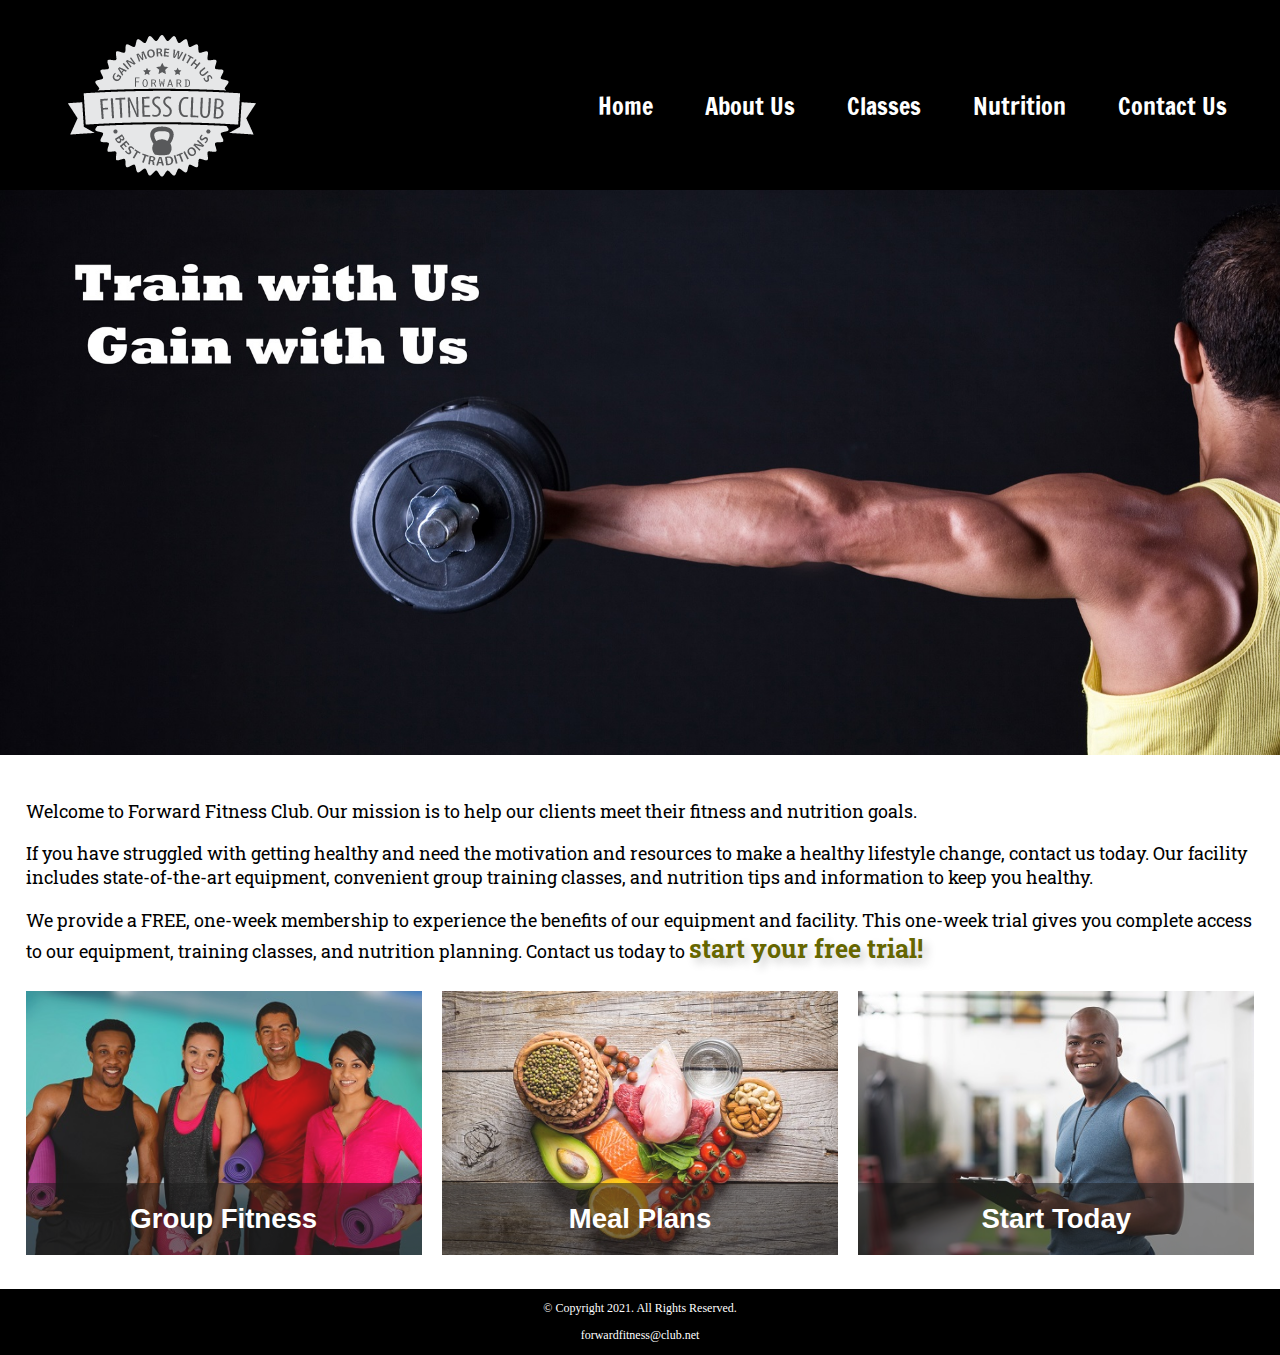
<file: index.html>
<!DOCTYPE html>
<!-- This website template was created by: Student's First Name Student's Last Name -->
<html lang="en">

<head>
	<title>Forward Fitness Club</title>
	<meta charset="utf-8">
	<link rel="stylesheet" href="css/styles.min.css">
	<meta name="viewport" content="width=device-width, initial-scale=1.0">
	<link href="https://fonts.googleapis.com/css?family=Francois+One|Roboto+Slab&display=swap" rel="stylesheet">
	<link rel="shortcut icon" href="images/favicon.ico">
	<link rel="icon" type="image/png" sizes="32x32" href="images/favicon-32.png">
	<link rel="apple-touch-icon" sizes="180x180" href="images/apple-touch-icon.png">
	<link rel="icon" sizes="192x192" href="images/android-chrome-192.png">
</head>

<body>

	<div id="container">

		<!--Mobile Nav -->
		<nav class="mobile-nav">
			<div id="menu-links">
				<a href="index.html">Home</a>
				<a href="about.html">About Us</a>
				<a href="classes.html">Classes</a>
				<a href="nutrition.html">Nutrition</a>
				<a href="contact.html">Contact Us</a>
			</div>
			<a class="menu-icon" onclick="hamburger()">
				<div>&#9776;</div>
			</a>
		</nav>

		<!-- Use the header area for the website name or logo -->
		<header id="ffc-logo">
			<a href="index.html"><img src="images/forward-fitness-logo.png" alt="Forward Fitness Club logo"></a>
		</header>

		<!--Tablet, Desktop Nav -->
		<nav class="tablet-desktop">
			<ul>
				<li><a href="index.html">Home</a></li>
				<li><a href="about.html">About Us</a></li>
				<li><a href="classes.html">Classes</a></li>
				<li><a href="nutrition.html">Nutrition</a></li>
				<li><a href="contact.html">Contact Us</a></li>
			</ul>
		</nav>

		<!-- Hero Image -->
		<div id="hero" class="tablet-desktop">
			<img src="images/hero-image.jpg" alt="left arm extended holding a weight">
		</div>

		<!-- Use the main area to add the main content of the webpage -->
		<main>

			<div class="mobile">

				<p>Welcome to Forward Fitness Club. Our mission is to help our clients meet their fitness and nutrition goals.</p>

				<h3>FREE One-Week Trial Membership!</h3>
				<p>Call Us Today to Get Started</p>
				<p class="tel-link"><a href="tel:8145559608">(814) 555-9608</a></p>

				<h4>Fitness Club Hours:</h4>
				<ul class="hours">
					<li>Mon - Thu: 6:00am - 6:00pm</li>
					<li>Friday: 6:00am - 4:00pm</li>
					<li>Saturday: 8:00am - 6:00pm</li>
					<li>Sunday: Closed</li>
				</ul>

			</div>

			<div class="tablet-desktop">

				<p>Welcome to Forward Fitness Club. Our mission is to help our clients meet their fitness and nutrition goals.</p>

				<p>If you have struggled with getting healthy and need the motivation and resources to make a healthy lifestyle change, contact us today. Our facility includes state-of-the-art equipment, convenient group training classes, and nutrition
					tips
					and information to keep you healthy.</p>

				<p>We provide a FREE, one-week membership to experience the benefits of our equipment and facility. This one-week trial gives you complete access to our equipment, training classes, and nutrition planning. Contact us today to <span
						class="action">start your free trial!</span></p>

			</div>

			<div class="grid">

				<figure class="frame">
					<a href="classes.html"><img src="images/fitness-group.jpg" alt="group of fitness people"></a>
					<figcaption class="pic-text">Group Fitness</figcaption>
				</figure>

				<figure class="frame">
					<a href="nutrition.html"><img src="images/food-heart.jpg" alt="healthy food in the shape of a heart"></a>
					<figcaption class="pic-text">Meal Plans</figcaption>
				</figure>

				<figure class="frame">
					<a href="contact.html"><img src="images/personal-trainer.jpg" alt="personal trainer with a clipboard"></a>
					<figcaption class="pic-text">Start Today</figcaption>
				</figure>

			</div>

		</main>

		<!-- Use the footer area to add webpage footer content -->
		<footer>
			<p>&copy; Copyright 2021. All Rights Reserved.</p>
			<p><a href="mailto:forwardfitness@club.net">forwardfitness@club.net</a></p>
		</footer>

	</div>

	<script src="scripts/script.js"></script>

</body>

</html>
</file>
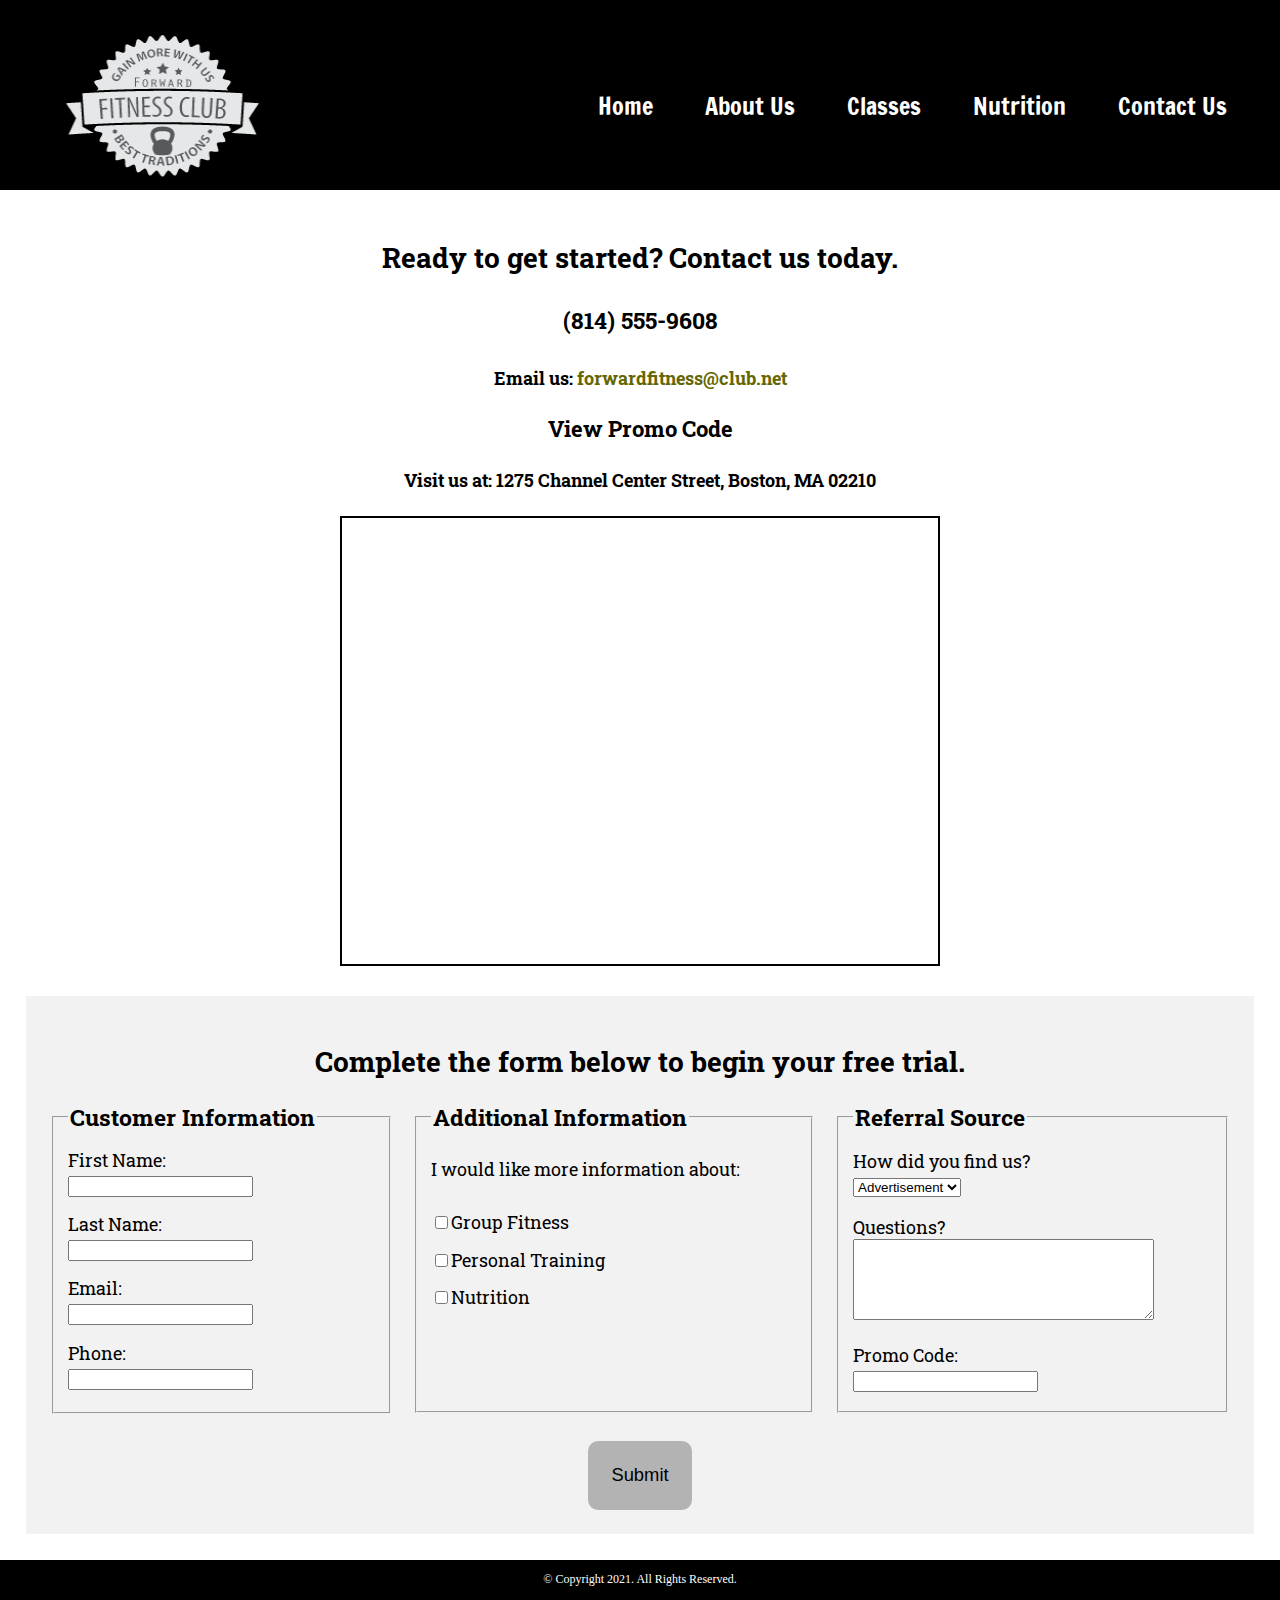
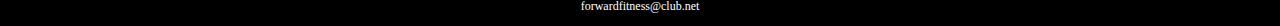
<file: contact.html>
<!DOCTYPE html>
<!-- This website template was created by: Student's First Name Student's Last Name -->
<html lang="en">

<head>
	<title>Forward Fitness Club</title>
	<meta charset="utf-8">
	<link rel="stylesheet" href="css/styles.min.css">
	<meta name="viewport" content="width=device-width, initial-scale=1.0">
	<link href="https://fonts.googleapis.com/css?family=Francois+One|Roboto+Slab&display=swap" rel="stylesheet">
	<link rel="shortcut icon" href="images/favicon.ico">
	<link rel="icon" type="image/png" sizes="32x32" href="images/favicon-32.png">
	<link rel="apple-touch-icon" sizes="180x180" href="images/apple-touch-icon.png">
	<link rel="icon" sizes="192x192" href="images/android-chrome-192.png">
</head>

<body>

	<div id="container">

		<!--Mobile Nav -->
		<nav class="mobile-nav">
			<div id="menu-links">
				<a href="index.html">Home</a>
				<a href="about.html">About Us</a>
				<a href="classes.html">Classes</a>
				<a href="nutrition.html">Nutrition</a>
				<a href="contact.html">Contact Us</a>
			</div>
			<a class="menu-icon" onclick="hamburger()">
				<div>&#9776;</div>
			</a>
		</nav>

		<!-- Use the header area for the website name or logo -->
		<header id="ffc-logo">
			<a href="index.html"><img src="images/forward-fitness-logo.png" alt="Forward Fitness Club logo" height="220" width="297"></a>
		</header>

		<!--Tablet, Desktop Nav -->
		<nav class="tablet-desktop">
			<ul>
				<li><a href="index.html">Home</a></li>
				<li><a href="about.html">About Us</a></li>
				<li><a href="classes.html">Classes</a></li>
				<li><a href="nutrition.html">Nutrition</a></li>
				<li><a href="contact.html">Contact Us</a></li>
			</ul>
		</nav>

		<!-- Use the main area to add the main content of the webpage -->
		<main>

			<div id="contact">

				<h2>Ready to get started? Contact us today.</h2>
				<h4 class="mobile tel-link"><a href="tel:8145559608">(814) 555-9608</a></h4>
				<h4 class="tablet-desktop tel-num">(814) 555-9608</h4>
				<h4>Email us: <a href="mailto:forwardfitness@club.net" class="contact-email-link">forwardfitness@club.net</a></h4>
				<h3 class="offer" onclick="discount()" id="special">View Promo Code</h3>
				<h4>Visit us at: 1275 Channel Center Street, Boston, MA 02210</h4>

				<iframe
					src="https://www.google.com/maps/embed?pb=!1m18!1m12!1m3!1d2948.8517572084897!2d-71.05362748503984!3d42.34568384400281!2m3!1f0!2f0!3f0!3m2!1i1024!2i768!4f13.1!3m3!1m2!1s0x89e37a7dc2b67e7b%3A0x36ec93427cd9c5f1!2sChannel+Center+St%2C+Boston%2C+MA+02210!5e0!3m2!1sen!2sus!4v1558137213400!5m2!1sen!2sus"
					width="600" height="450" allowfullscreen class="map"></iframe>

			</div>

			<div id="form">

				<h2>Complete the form below to begin your free trial.</h2>

				<form class="form-grid">
					<!-- Start Form -->

					<fieldset>
						<legend>Customer Information</legend>
						<label for="fName">First Name:</label>
						<input type="text" name="fName" id="fName" required>

						<label for="lName">Last Name:</label>
						<input type="text" name="lName" id="lName" required>

						<label for="email">Email:</label>
						<input type="email" name="email" id="email" required>

						<label for="phone">Phone:</label>
						<input type="tel" id="phone" name="phone" required>
					</fieldset>

					<fieldset>
						<legend>Additional Information</legend>
						<p>I would like more information about:</p>

						<label for="grpfit"><input type="checkbox" name="interest" id="grpfit" value="Group Fitness">Group Fitness</label>

						<label for="prtrain"><input type="checkbox" name="interest" id="prtrain" value="Personal Training">Personal Training</label>

						<label for="nutr"><input type="checkbox" name="interest" id="nutr" value="Nutrition">Nutrition</label>
					</fieldset>

					<fieldset>
						<legend>Referral Source</legend>
						<label for="reference">How did you find us?</label>
						<select name="reference" id="reference">
							<option value="ad">Advertisement</option>
							<option value="friend">Friend</option>
							<option value="google">Google</option>
							<option value="social">Social Media</option>
							<option value="other">Other</option>
						</select>

						<label for="questions">Questions?</label>
						<textarea id="questions" name="questions" rows="5" cols="35"></textarea>
						<label for="promo">Promo Code:</label>
						<input type="text" id="promo" name="promo">
					</fieldset>

					<input type="submit" id="submit" value="Submit" class="btn">

				</form>

			</div>

		</main>

		<!-- Use the footer area to add webpage footer content -->
		<footer>
			<p>&copy; Copyright 2021. All Rights Reserved.</p>
			<p><a href="mailto:forwardfitness@club.net">forwardfitness@club.net</a></p>
		</footer>

	</div>

	<script src="scripts/script.js"></script>

</body>

</html>
</file>
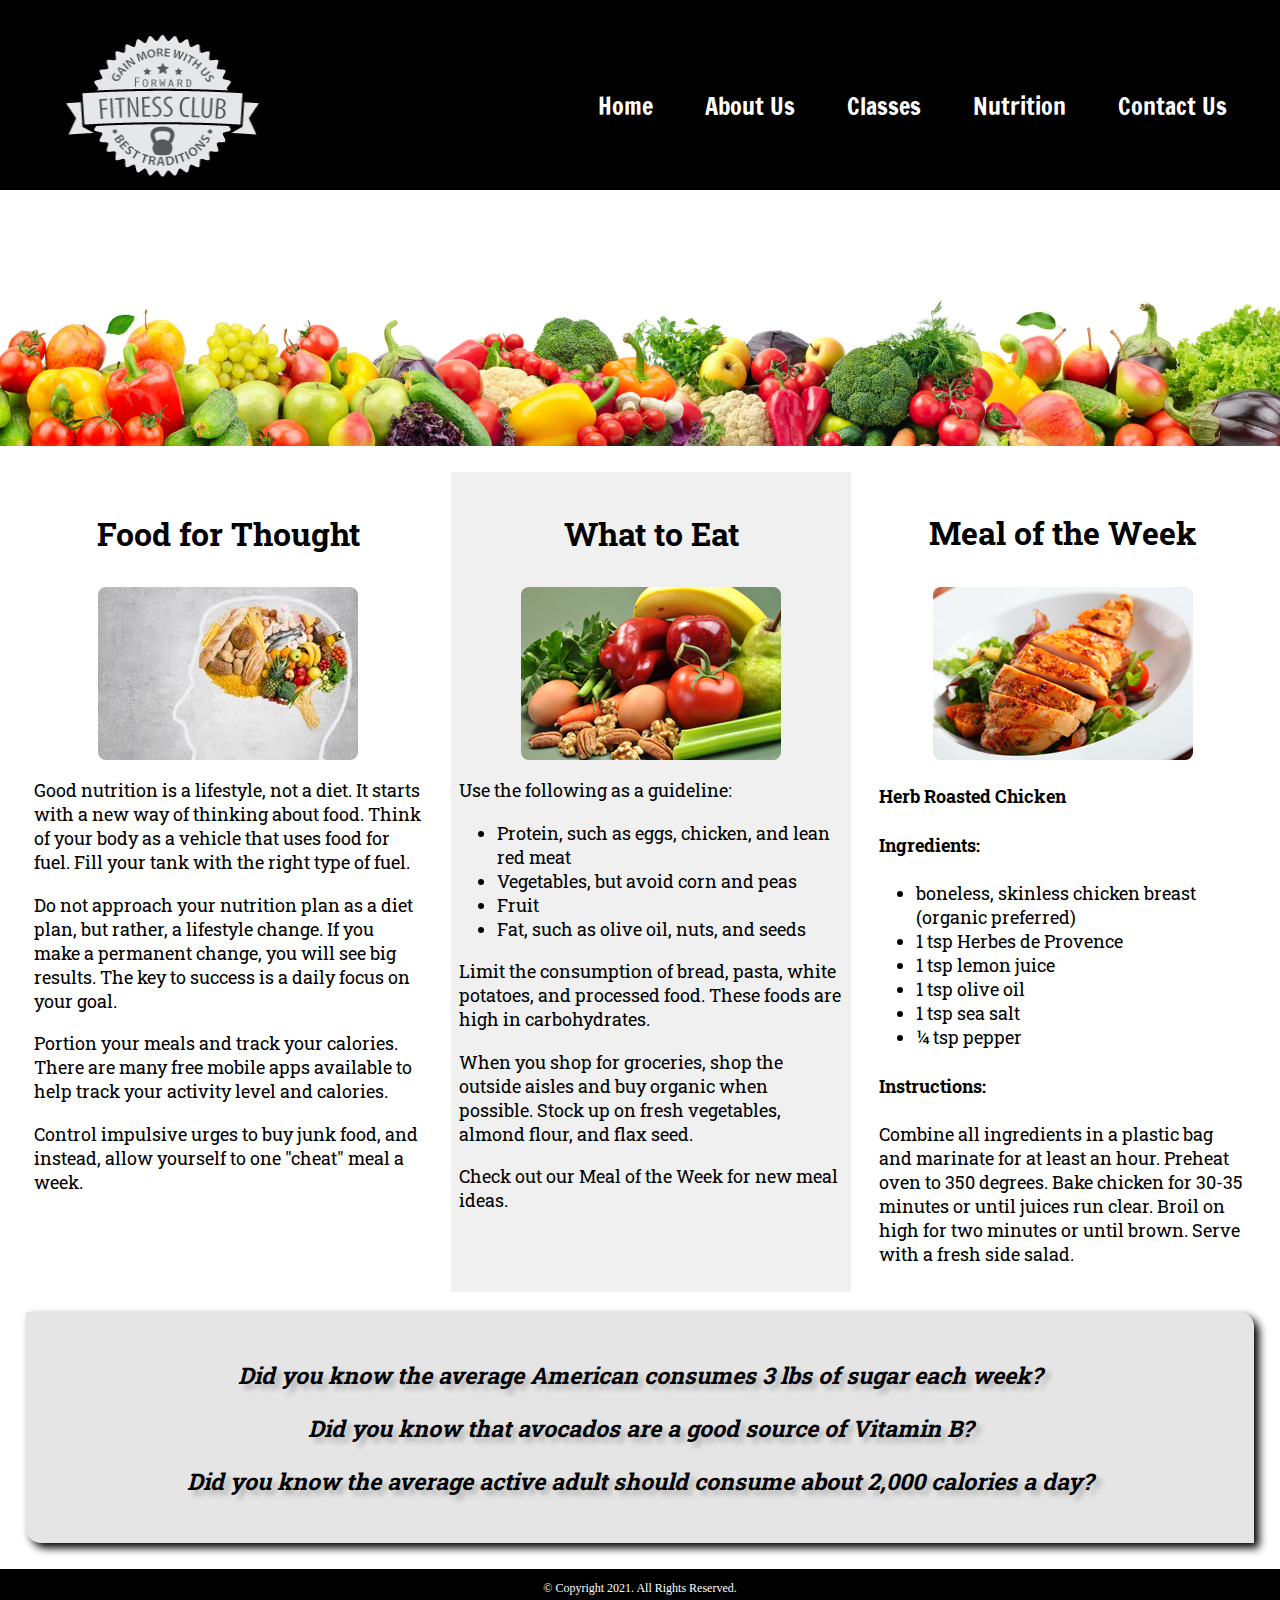
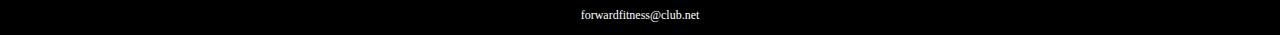
<file: nutrition.html>
<!DOCTYPE html>
<!-- This website template was created by: Student's Name, Current Date -->
<html lang="en">

<head>
	<title>Forward Fitness Club</title>
	<meta charset="utf-8">
	<link rel="stylesheet" href="css/styles.min.css">
	<meta name="viewport" content="width=device-width, initial-scale=1.0">
	<link href="https://fonts.googleapis.com/css?family=Francois+One|Roboto+Slab&display=swap" rel="stylesheet">
	<link rel="shortcut icon" href="images/favicon.ico">
	<link rel="icon" type="image/png" sizes="32x32" href="images/favicon-32.png">
	<link rel="apple-touch-icon" sizes="180x180" href="images/apple-touch-icon.png">
	<link rel="icon" sizes="192x192" href="images/android-chrome-192.png">
</head>

<body>

	<div id="container">

		<!--Mobile Nav -->
		<nav class="mobile-nav">
			<div id="menu-links">
				<a href="index.html">Home</a>
				<a href="about.html">About Us</a>
				<a href="classes.html">Classes</a>
				<a href="nutrition.html">Nutrition</a>
				<a href="contact.html">Contact Us</a>
			</div>
			<a class="menu-icon" onclick="hamburger()">
				<div>&#9776;</div>
			</a>
		</nav>

		<!-- Use the header area for the website name or logo -->
		<header id="ffc-logo">
			<a href="index.html"><img src="images/forward-fitness-logo.png" alt="Forward Fitness Club logo" height="220" width="297"></a>
		</header>

		<!--Tablet, Desktop Nav -->
		<nav class="tablet-desktop">
			<ul>
				<li><a href="index.html">Home</a></li>
				<li><a href="about.html">About Us</a></li>
				<li><a href="classes.html">Classes</a></li>
				<li><a href="nutrition.html">Nutrition</a></li>
				<li><a href="contact.html">Contact Us</a></li>
			</ul>
		</nav>

		<!-- Nutrition Hero Image -->
		<div id="hero">
			<img src="images/hero-veggies.jpg" alt="fresh vegetables">
		</div>

		<!-- Use the main area to add the main content of the webpage -->
		<main class="grid">

			<article>
				<h3>Food for Thought</h3>
				<img src="images/food-thought.jpg" alt="food for thought image" class="round">
				<p>Good nutrition is a lifestyle, not a diet. It starts with a new way of thinking about food. Think of your body as a vehicle that uses food for fuel. Fill your tank with the right type of fuel.</p>
				<p>Do not approach your nutrition plan as a diet plan, but rather, a lifestyle change. If you make a permanent change, you will see big results. The key to success is a daily focus on your goal.</p>
				<p>Portion your meals and track your calories. There are many free mobile apps available to help track your activity level and calories.</p>
				<p>Control impulsive urges to buy junk food, and instead, allow yourself to one "cheat" meal a week.</p>
			</article>

			<article>
				<h3>What to Eat</h3>
				<img src="images/fresh-food.jpg" alt="fresh vegetables, fruit, eggs, and nuts" class="round">
				<p>Use the following as a guideline:</p>
				<ul>
					<li>Protein, such as eggs, chicken, and lean red meat</li>
					<li>Vegetables, but avoid corn and peas</li>
					<li>Fruit</li>
					<li>Fat, such as olive oil, nuts, and seeds</li>
				</ul>
				<p>Limit the consumption of bread, pasta, white potatoes, and processed food. These foods are high in carbohydrates.</p>
				<p>When you shop for groceries, shop the outside aisles and buy organic when possible. Stock up on fresh vegetables, almond flour, and flax seed.</p>
				<p>Check out our Meal of the Week for new meal ideas.</p>
			</article>

			<article>
				<h3>Meal of the Week</h3>
				<img src="images/food-chicken.jpg" alt="herb roasted chicken" class="round">
				<h4>Herb Roasted Chicken</h4>
				<h4>Ingredients:</h4>
				<ul>
					<li>boneless, skinless chicken breast (organic preferred)</li>
					<li>1 tsp Herbes de Provence</li>
					<li>1 tsp lemon juice</li>
					<li>1 tsp olive oil</li>
					<li>1 tsp sea salt</li>
					<li>&frac14; tsp pepper</li>
				</ul>
				<h4>Instructions:</h4>
				<p>Combine all ingredients in a plastic bag and marinate for at least an hour. Preheat oven to 350 degrees. Bake chicken for 30-35 minutes or until juices run clear. Broil on high for two minutes or until brown. Serve with a fresh side
					salad.
				</p>
			</article>

			<aside class="tablet-desktop grid-item4">
				<p>Did you know the average American consumes 3 lbs of sugar each week?</p>
				<p>Did you know that avocados are a good source of Vitamin B?</p>
				<p>Did you know the average active adult should consume about 2,000 calories a day?</p>
			</aside>

		</main>

		<!-- Use the footer area to add webpage footer content -->
		<footer>
			<p>&copy; Copyright 2021. All Rights Reserved.</p>
			<p><a href="mailto:forwardfitness@club.net">forwardfitness@club.net</a></p>
		</footer>

	</div>

	<script src="scripts/script.js"></script>

</body>

</html>
</file>
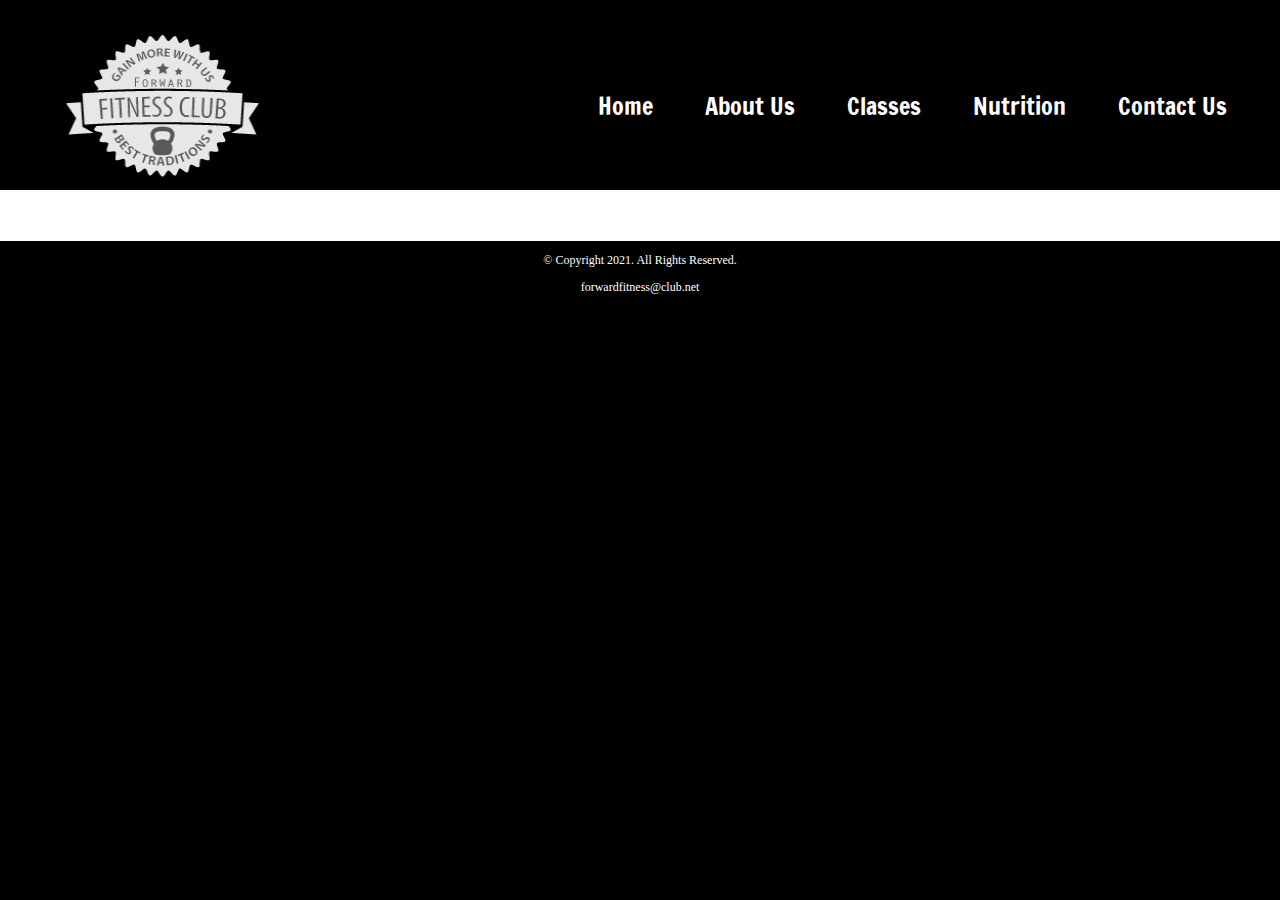
<file: template.html>
<!DOCTYPE html>
<!-- This website template was created by: Student's First Name Student's Last Name -->
<html lang="en">

<head>
	<title>Forward Fitness Club</title>
	<meta charset="utf-8">
	<link rel="stylesheet" href="css/styles.min.css">
	<meta name="viewport" content="width=device-width, initial-scale=1.0">
	<link href="https://fonts.googleapis.com/css?family=Francois+One|Roboto+Slab&display=swap" rel="stylesheet">
	<link rel="shortcut icon" href="images/favicon.ico">
	<link rel="icon" type="image/png" sizes="32x32" href="images/favicon-32.png">
	<link rel="apple-touch-icon" sizes="180x180" href="images/apple-touch-icon.png">
	<link rel="icon" sizes="192x192" href="images/android-chrome-192.png">
</head>

<body>

	<div id="container">

		<!--Mobile Nav -->
		<nav class="mobile-nav">
			<div id="menu-links">
				<a href="index.html">Home</a>
				<a href="about.html">About Us</a>
				<a href="classes.html">Classes</a>
				<a href="nutrition.html">Nutrition</a>
				<a href="contact.html">Contact Us</a>
			</div>
			<a class="menu-icon" onclick="hamburger()">
				<div>&#9776;</div>
			</a>
		</nav>

		<!-- Use the header area for the website name or logo -->
		<header id="ffc-logo">
			<a href="index.html"><img src="images/forward-fitness-logo.png" alt="Forward Fitness Club logo" height="220" width="297"></a>
		</header>

		<!--Tablet, Desktop Nav -->
		<nav class="tablet-desktop">
			<ul>
				<li><a href="index.html">Home</a></li>
				<li><a href="about.html">About Us</a></li>
				<li><a href="classes.html">Classes</a></li>
				<li><a href="nutrition.html">Nutrition</a></li>
				<li><a href="contact.html">Contact Us</a></li>
			</ul>
		</nav>

		<!-- Use the main area to add the main content of the webpage -->
		<main>
		</main>

		<!-- Use the footer area to add webpage footer content -->
		<footer>
			<p>&copy; Copyright 2021. All Rights Reserved.</p>
			<p><a href="mailto:forwardfitness@club.net">forwardfitness@club.net</a></p>
		</footer>

	</div>

	<script src="scripts/script.js"></script>

</body>

</html>
</file>
<file: css/styles.min.css>
body,header,nav,main,footer,h1,div,img,ul,figure,figcaption,section,article,aside,audio,video{margin:0;padding:0;border:0}body{background-color:#000}img,video{max-width:100%;display:block}*{box-sizing:border-box}header{top:0;background-color:#000;height:190px}header img{margin:0 auto}.mobile-nav a{color:#fff;font-family:"Francois One",sans-serif;text-align:center;font-size:2em;text-decoration:none;padding:3%;display:block}.mobile-nav a.menu-icon{display:block;position:absolute;right:0;top:0}.mobile{display:block}.tablet-desktop,#menu-links{display:none}main{background-color:#fff;padding:2%;font-size:1.15em;font-family:'Roboto Slab',serif}video{margin:0 auto 4%}.mobile h3{text-shadow:5px 5px 8px #ccc}article{padding:2%}article h3{text-align:center}article img{margin:0 auto}article ul{margin-left:10%}article:nth-of-type(2){background-color:rgba(204,204,204,.3)}.tel-link{background-color:#404040;padding:2%;margin:0 auto;width:80%;text-align:center;border-radius:5px}.tel-link a{color:#fff;text-decoration:none;font-size:1.5em;display:block}.hours{margin-left:10%}.action{font-size:1.35em;color:#660;font-weight:700;text-shadow:5px 5px 8px #ccc}.frame{position:relative;max-width:450px;margin:2% auto}.pic-text{position:absolute;bottom:0;background:rgba(0,0,0,.5);color:#fff;width:100%;padding:20px;text-align:center;font-family:Verdana,Arial,sans-serif;font-size:1.5em;font-weight:700}#weights,#cardio,#training{margin:0 2%}.round{border-radius:8px}.external-link{color:#660;font-weight:700;text-decoration:none}#contact{text-align:center}#contact .contact-email-link{color:#660;text-decoration:none}.map{border:2px solid #000;width:95%;height:50%}#form{margin-top:2%;background-color:#f2f2f2;padding:2%}#form h2{text-align:center}fieldset,input,select,textarea{margin-bottom:2%}fieldset legend{font-weight:700;font-size:1.25em}label{display:block;padding-top:3%}form #submit{margin:0 auto;border:none;display:block;padding:2%;background-color:#b3b3b3;font-size:1em;border-radius:10px}footer p{font-size:.75em;text-align:center;color:#fff;padding:0 1em}footer p a{color:#fff;text-decoration:none}@media screen and (min-width:630px),print{.tablet-desktop{display:block}.mobile,.mobile-nav{display:none}header{padding-bottom:2%}nav{padding:1%;margin-bottom:1%}nav ul{list-style-type:none;text-align:center}nav li{font-size:1.5em;font-family:'Francois One',sans-serif;display:inline-block;border-right:1px solid #fff}nav li:last-child{border-right:none}nav li a{padding:.1em .75em;display:block;color:#fff;text-decoration:none}main ul{margin:0 0 4% 10%}.grid{display:grid;grid-template-columns:auto auto auto;grid-gap:20px}.pic-text{font-size:1em;padding:10px}aside{text-align:center;font-size:1.25em;font-style:italic;font-weight:700;padding:2%;background-color:rgba(204,204,204,.5);box-shadow:5px 5px 8px #000;text-shadow:5px 5px 5px #b3b3b3;border-radius:0 15px}.grid-item4{grid-column:1 / span 3}#exercises{border-top:1px solid #000;border-bottom:1px solid #000;background:linear-gradient(to right,#ccc,#fff);background-color:#f2f2f2;padding:1% 2%}#exercises dt{font-weight:700}#exercises dd{padding:.5% 1% 2% 0}.viewex{font-weight:700;cursor:pointer}#example{display:none}.tel-num{font-size:1.25em}.map{width:600px;height:450px}table{border:1px solid #000;border-collapse:collapse;margin:0 auto;width:100%}caption{font-size:1.5em;font-weight:700;padding:1%}th,td{border:1px solid #000;padding:2%}th{background-color:#000;color:#fff;font-size:1.15em}tr:nth-child(odd){background-color:#ccc}form{width:70%;margin:0 auto}@-webkit-keyframes text-animation{0%{font-size:1em}50%{font-size:2em}100%{font-size:1.35em}}@keyframes text-animation{0%{font-size:1em}50%{font-size:2em}100%{font-size:1.35em}}figcaption{-webkit-animation-name:text-animation;animation-name:text-animation;-webkit-animation-delay:3s;animation-delay:3s;-webkit-animation-duration:5s;animation-duration:5s}}@media screen and (min-width:1015px),print{header{width:25%;float:left;padding-bottom:0}nav{float:right;width:70%;margin:4em 1em 0 0}nav ul{text-align:right}nav li{border:none}nav li a{padding:.5em 1em}nav li a:hover{color:#000;background-color:#fff;transform:scale(1.3)}main{clear:left}main h1{font-size:1.8em}article h3{font-size:1.75em}.pic-text{font-size:1.5em;padding:20px}.frame{opacity:.9}.frame:hover{opacity:1;box-shadow:8px 8px 10px gray;transform:translateY(10px)}#weights,#cardio,#training{width:29%;float:left;margin:0 2%}#exercises{clear:left}.offer:hover{transform:scale(1.25);cursor:pointer}form{width:auto}.form-grid{display:grid;grid-template-columns:auto auto auto;grid-gap:20px}.btn{grid-column:1 / span 3}}@media screen and (min-width:1921px){#container{width:1920px;margin:0 auto}table{width:80%}}@media print{body{background-color:#fff;color:#000}}
</file>
